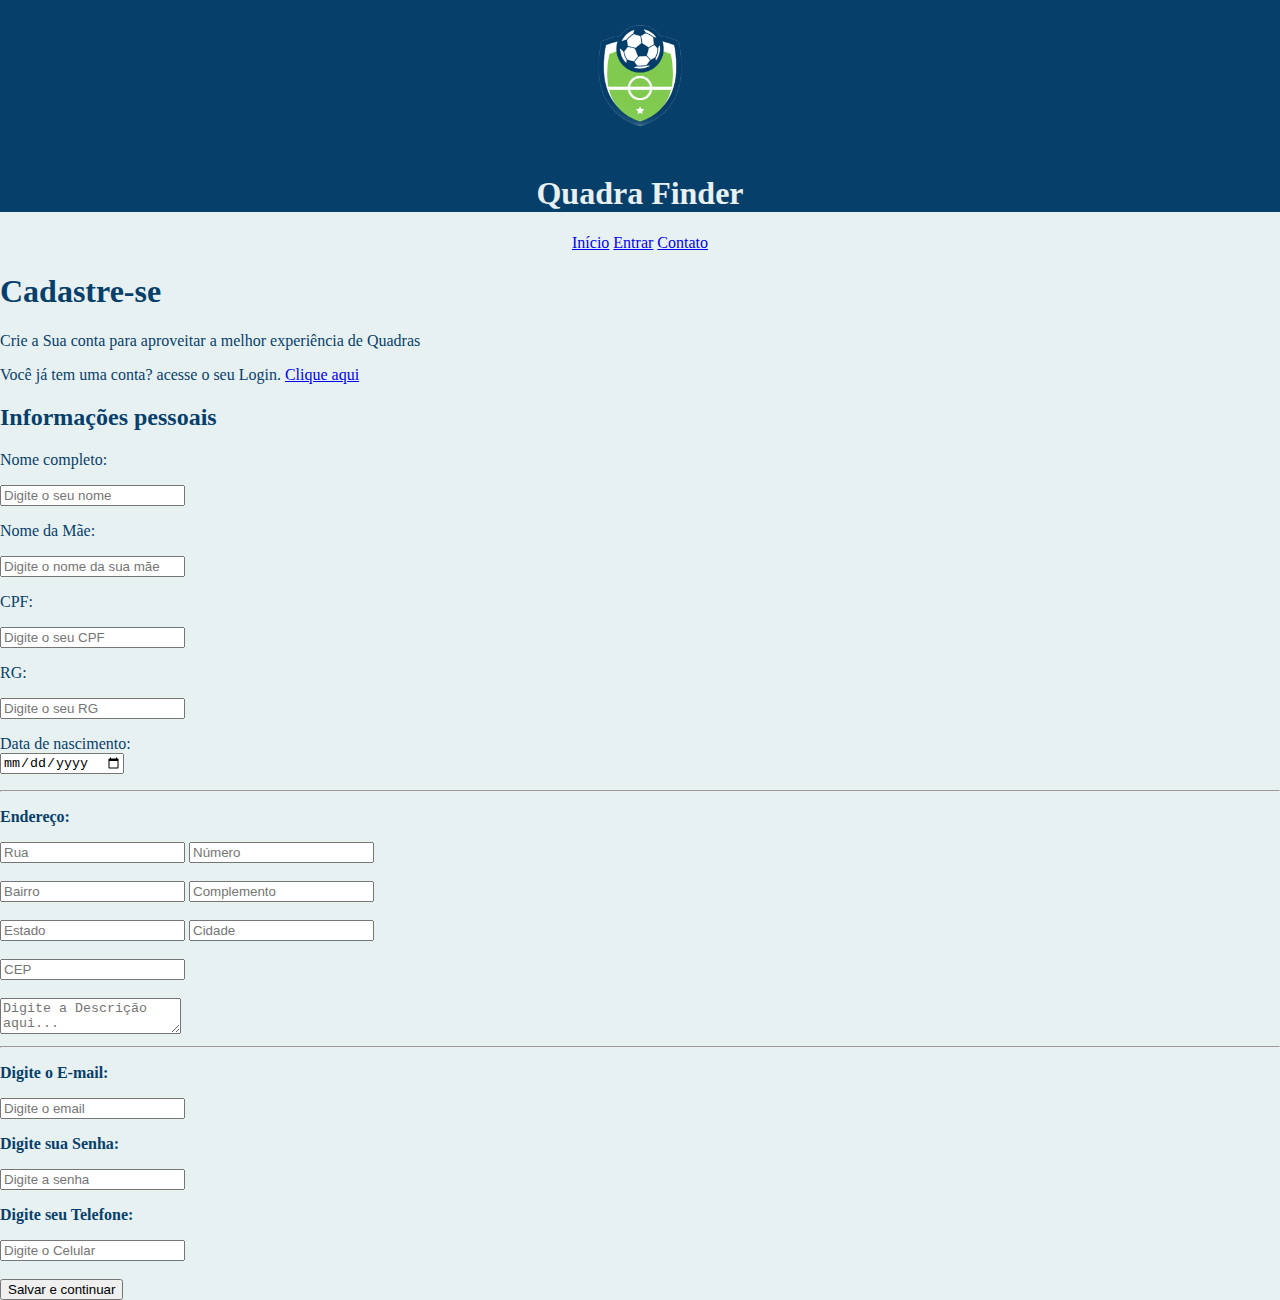
<file: Cadastrar.html>
<!DOCTYPE html>
<html lang="pt-br">
<head>
    <meta charset="UTF-8">
    <meta name="viewport" content="width=device-width, initial-scale=1.0">
    <title>Cadastrar - se</title>


    <link rel="stylesheet" href="./Cadastrar.css" />
</head>
<body>
    <div class="ctn fundo">

    <img src="./img/Quadra png (1).png" width="150"/>

    <h1> Quadra Finder</h1>

    </div>

    <div class="largura ctn" >
    <p>
    
        <a href="./??????.html" target="_top"> Início</a>

        <a href="./????" target="_top"> Entrar</a>

        
        
        <a href="./?????????" target="_top"> Contato</a>
        
        
    </p>
</div>
    

        
    <h1> Cadastre-se</h1>

    <p>Crie a Sua conta para aproveitar a melhor experiência de Quadras</p>
    <p> Você já tem uma conta? acesse o seu Login. <a href="./?????????.html" target="_top"> Clique aqui</a></p>      

    <H2> Informações pessoais </H2>
    <p>Nome completo:</p>
    <input placeholder="Digite o seu nome"type="text"maxlength=30/>
    <br/>
                                                                                                         <!--- Tela de Cadastrou. --->
    <p>Nome da Mãe:</p>
    <input placeholder="Digite o nome da sua mãe"type="text"maxlength=30/>
    <br/>

    <p>CPF:</p>
    <input placeholder="Digite o seu CPF"type="number" maxlength=11/>
    <br/>

    <p>RG:</p>
    <input placeholder="Digite o seu RG"type="number"maxlength=11/>

    <form action="">
    <p> Data de nascimento:
        <br/> 
        <input id="date" type="date" />
        
    </p>
    <hr>

    

    <p><strong> Endereço:</strong></p>                    <!--- Tela de endereço. --->


    <input placeholder="Rua"type="text"maxlength="20" required/> <input placeholder="Número"type="number"maxlength="5" required/> <br/> <br/> 
    <input placeholder="Bairro"type="text"maxlength="20" required/> <input placeholder="Complemento"type="text"maxlength="50" required/> <br/> <br/> <input placeholder="Estado"type="text"maxlength="20" required/>
    <input placeholder="Cidade"type="text"maxlength="30" required/> <br/> <br/> <input placeholder="CEP"type="number" minlength="9" required/> <br/> <br/> 
    <textarea placeholder="Digite a Descrição aqui..." maxlength="30" required></textarea>

    



</form>



<hr>

<form action="????????.html">                       

    <p><strong> Digite o E-mail:  </strong></p>
            <input placeholder="Digite o email" type="email" required/> 
            <br/>
                                                                                                    <!--- Tela de login. --->

            <p> <strong> Digite sua Senha:</strong></p>
            <input placeholder="Digite a senha"type="password" required/>
            <br/>
            
            <p> <strong> Digite seu Telefone:</strong></p>
            <input placeholder="Digite o Celular" type="number" required/>
            
            <br/>
            <br/>


            <button> Salvar e continuar</button> 
            
</form>


    
</body>
</html>
</file>
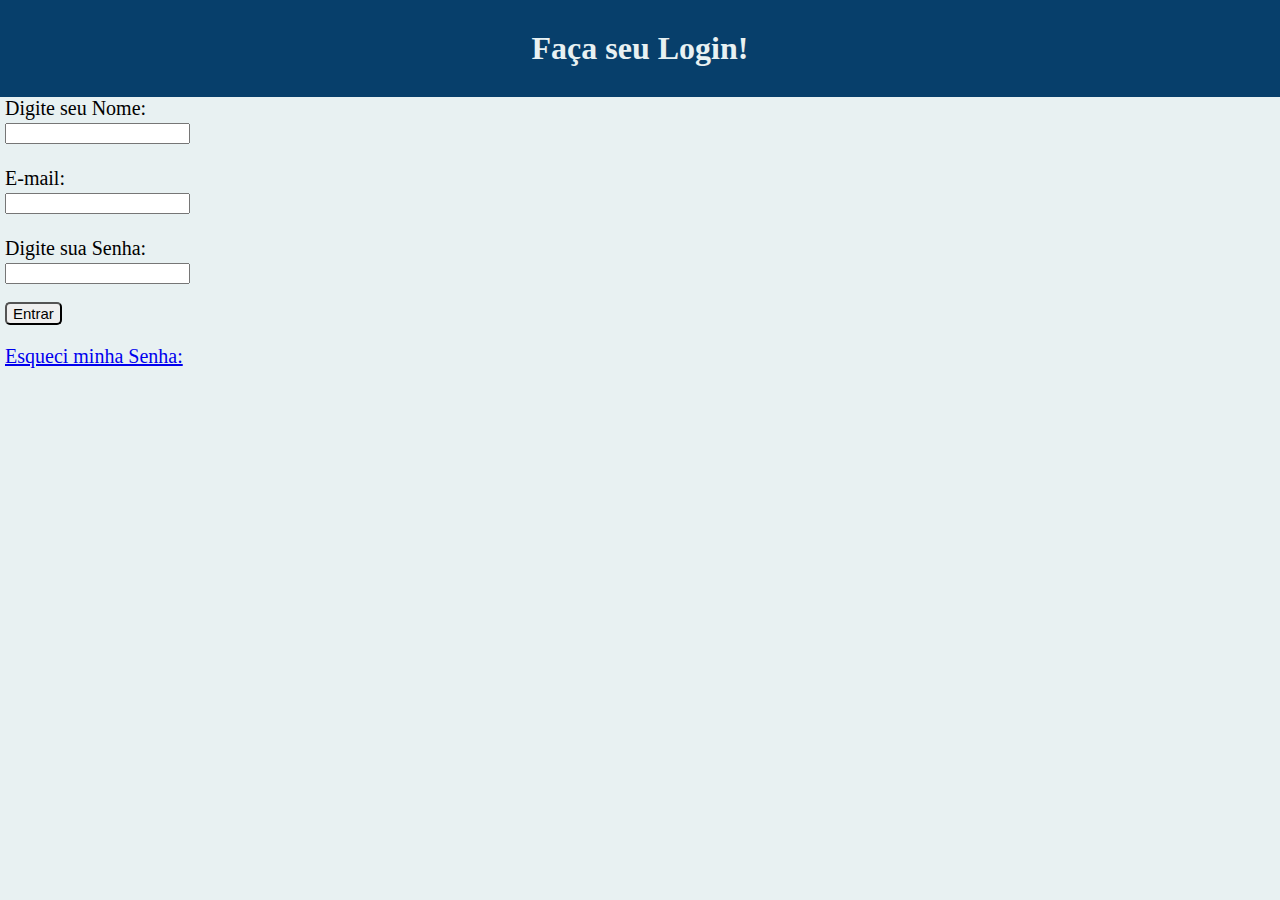
<file: login.html>
<!DOCTYPE html>
<html lang="pt">
<head>
    <meta charset="UTF-8">
    <meta name="viewport" content="width=device-width, initial-scale=1.0">
    <title>Login</title>

    <link rel="stylesheet" href="./login.css"/>

</head>
<body>
    <h1>
        Faça seu Login!
    </h1>
    <form>
        <label>
            Digite seu Nome:
            <br/>
            <input type="text"required >
        </label>
       
        <br/>
        <br/>
        
        <label>
            E-mail:
            <br/>
            <input type="text" required >
        </label>
        
        <br/>
        <br/>
       
        <label>
            Digite sua Senha:
            <br/>
            <input type="password" required minlength="4" >
        </label>
    </form>
    <br/>
    <button>
        Entrar
    </button>
    <br/>
    <p>
        <a href="./nova senha.html">Esqueci minha Senha:</a>
    </p>

</body>
</html>
</file>
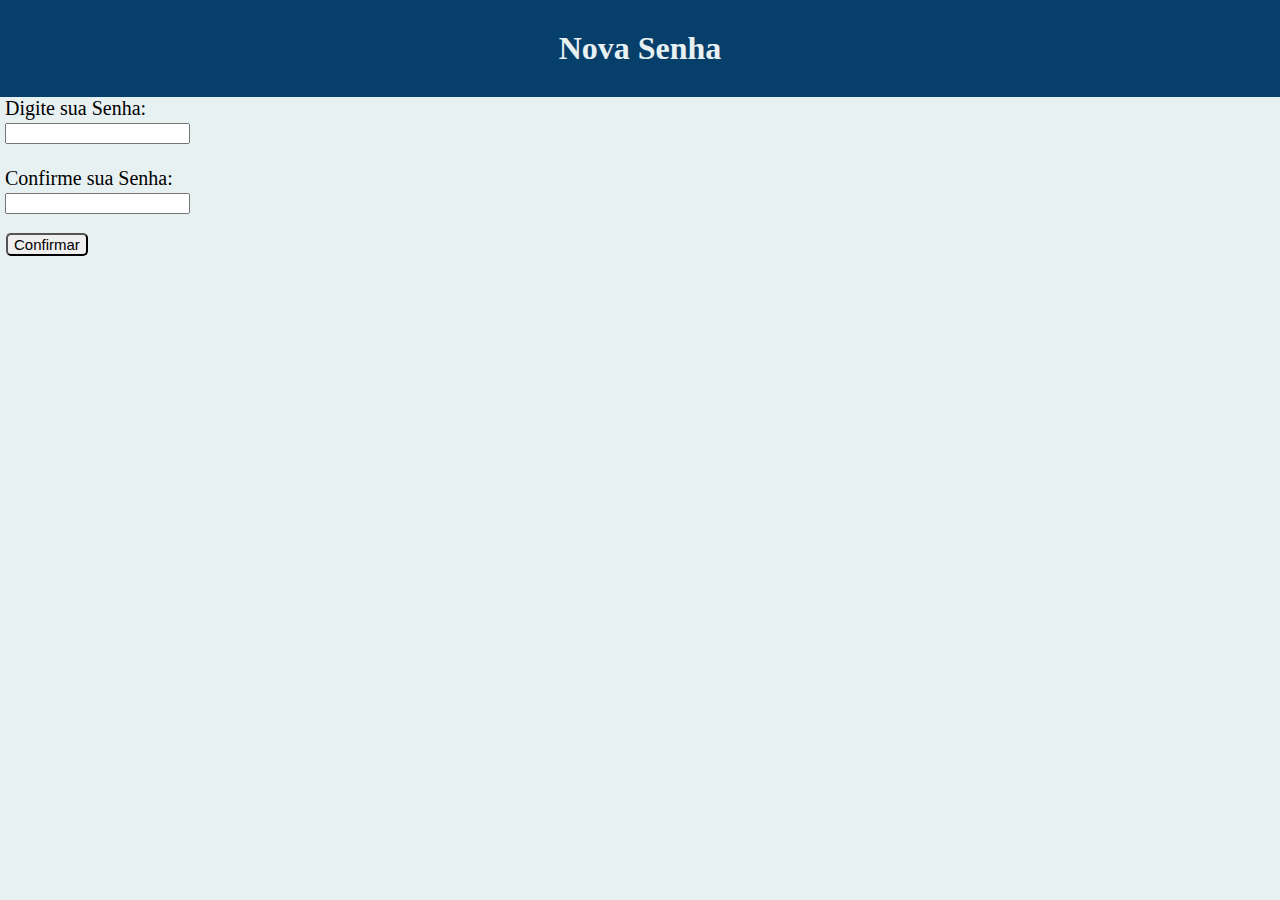
<file: nova senha.html>
<!DOCTYPE html>
<html lang="pt">
<head>
    <meta charset="UTF-8">
    <meta name="viewport" content="width=device-width, initial-scale=1.0">
    <title>Senha</title>

    <link rel="stylesheet" href="./nova senha.css">

</head>
<body>
    <h1>
        Nova Senha
    </h1>
    <form>
        <label>
            Digite sua Senha:
            <br/>
            <input type="password" required minlength="4" >
        </label>
        
        <br/>
        <br/>

        <label>
            Confirme sua Senha:
            <br/>
            <input type="password"required minlength="4" >
        </label>
    </form>
    <br/>
    <form action="./login.html"> <button>Confirmar <a href="./login.html" target="_blank"></a></button></form>
</body>
</html>
</file>
<file: Cadastrar.css>
body{
    font-family: Georgia, 'Times New Roman', Times, serif;

    background: #e8f1f2;
    color: #073f6b;
    border-radius: 50px;
    margin: 0;
}


.ctn{
    text-align: center;


}

.largura{
    
    border-radius: 100px;

}

.fundo{
    color: #e8f1f2;
    background: #073f6b;

}

.teste{

}
</file>
<file: login.css>
body
{
    margin: 0;
    background: #e8f1f2;
}


h1 
{
    background: #073f6b;
    color: #e8f1f2;
    margin: 0px;
    padding: 30px;
    text-align: center;
}

form
{
    margin-left: 5px;
    font-size: 20px;
}

button
{
    margin-left: 5px;
    border-radius: 5px;
    font-size: 15px;
   
}

p
{
    margin-left: 5px;
    font-size: 20px;
}

.img
{
    width: 50px;
    height: 50px;
}
</file>
<file: nova senha.css>
body
{
    margin: 0px;
    background: #e8f1f2;
}

h1
{
    background: #073f6b;
    color: #e8f1f2;
    margin: 0px;
    padding: 30px;
    text-align: center;
}

form
{
    margin-left: 5px;
    font-size: 20px;
}

button
{
    margin-left: 1px;
    border-radius: 5px;
    font-size: 15px;
}
</file>
